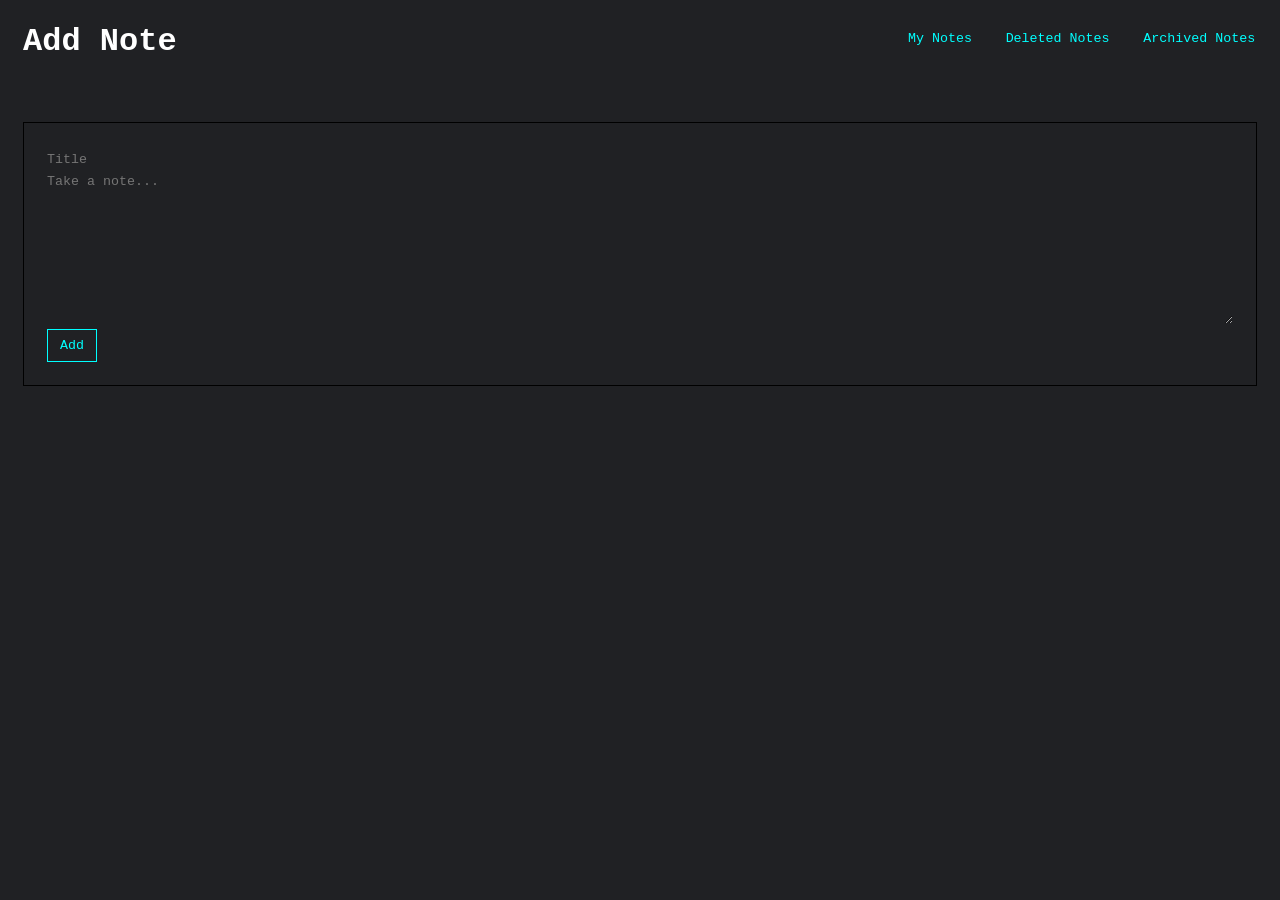
<file: index.html>
<!DOCTYPE html>
<html lang="en">

<head>
    <meta charset="UTF-8">
    <meta http-equiv="X-UA-Compatible" content="IE=edge">
    <meta name="viewport" content="width=device-width, initial-scale=1.0">
    <link rel="stylesheet" href="notesApp.css">
    <title>My Notes App</title>
</head>

<body>
    <div class="container">
        <div class="nav">
            <button onclick=NotesSection()>My Notes</button>
            <button onclick=deletedSection()>Deleted Notes</button>
            <button onclick=archivedSection()>Archived Notes</button>
        </div>
        <div class="add-note-section">
            
            <h1 class="heading">Add Note</h1>
            <div id="input-box">
                <input id="add-title" type="text" placeholder="Title">
                <textarea id="add-text" name="" id="" cols="30" rows="10" placeholder="Take a note..."></textarea>
                <button id="add-note">Add</button>
            </div>
            <div id="notes">

            </div>
        </div>
        <div class="deleted-note-section disabled">
            <h1 class="heading">Deleted Notes</h1>

            <div id="deleted-notes">
                
            </div>
        </div>
        <div class="archived-note-section disabled">
            <h1 class="heading">Archived Notes</h1>

            <div id="archived-notes">
                
            </div>
        </div>
        <script src="notesApp.js"></script>
    </div>
</body>

</html>
</file>
<file: notesApp.css>
* {
    margin: 0;
    padding: 0;
    box-sizing: border-box;
    font-family: 'Courier New', Courier, monospace;
}

.container {
    min-height: 100vh;
    width: 100%;
    padding: 23px;
    background-color: #202124;
}

#input-box {
    margin-top: 5%;
    border: 1px solid black;
    padding: 23px;
}

input,
textarea {
    width: 100%;
    background-color: transparent;
    border: none;
    outline: none;
    color: white;
    margin-top: 6px;
}

button {
    background: transparent;
    color: #00FFFF;
    padding: 8px 12px;
    border: 1px solid #00FFFF;
}

.note-card {
    width: 250px;
    color: white;
    padding: 12px;
    border: 1px solid rgb(83, 82, 82);
    margin: 2%;

}

.delete-note:hover {
   
   color: red;
   
}
.archive-note:hover{
    color: greenyellow;
}
#notes {
    display: flex;
    /* justify-content: center; */
    flex-wrap: wrap;
    margin: 5%;
}
.button-group{
    float: right;
}
.ellipsis{
    cursor: pointer;
    font-size: 1.2rem;
    border: none;
    padding: 5px 10px;
}
.dropdown-menu{
    display: none;
    position: absolute;
    z-index: 1;
    list-style: none;
    border: 1px solid black;
}
.dropdown-menu li{
    padding: 8px 14px;
    background-color: #292a2d;
    cursor: pointer;
}
.nav{
    /* width: 100%; */

    position: absolute;
    right: 1%;
}
.nav button{
    cursor: pointer;
    border: none;
}
.heading{
    color: white;
}
.disabled{
    display: none;
}
.restore-note:hover{
    color: #00FFFF;
}
@media screen and (max-width:480px){
    .nav{
        display: flex;
        flex-direction: column;
        align-items: flex-end;
    }
    .nav button{
        padding: 0% 20px;
    }
}
</file>
